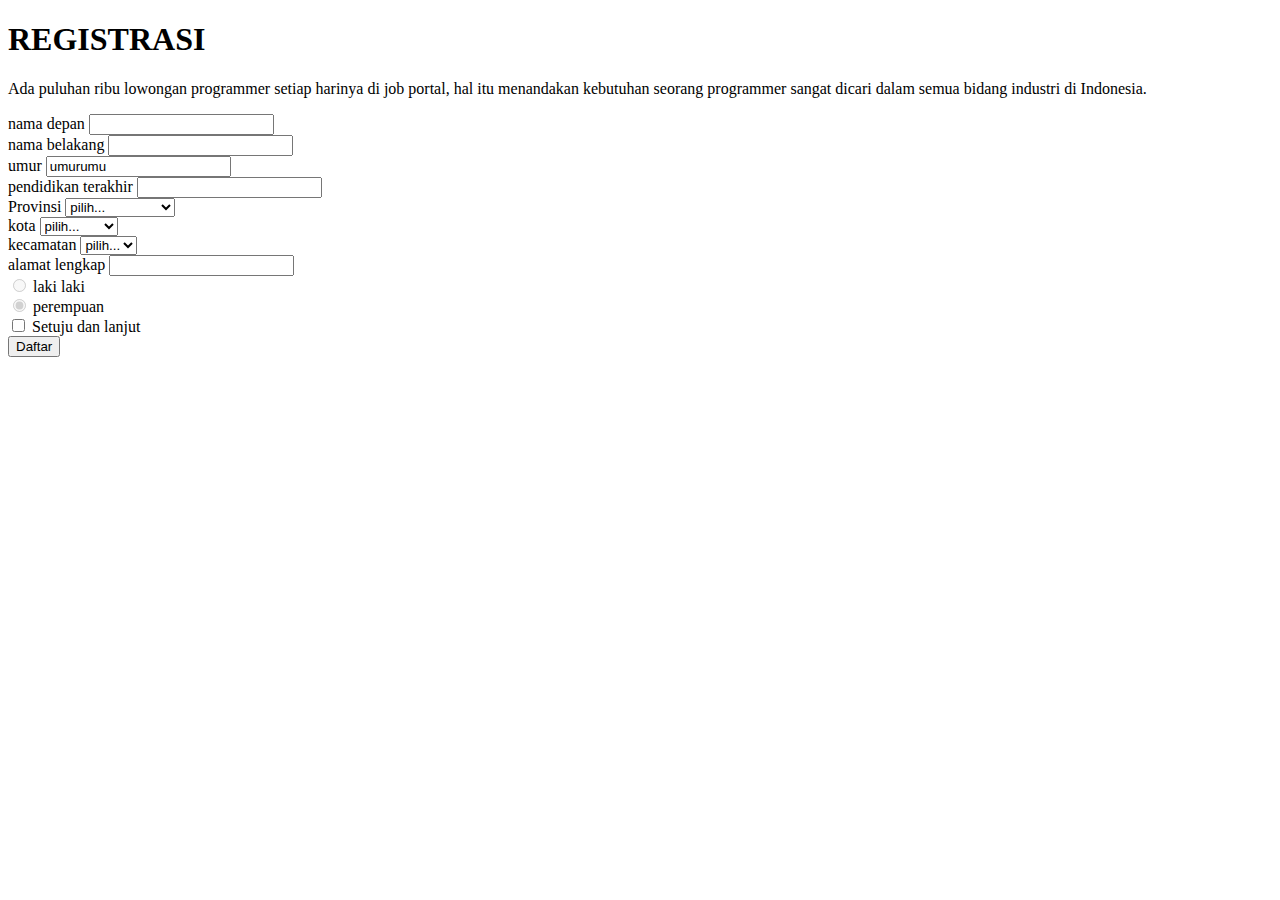
<file: Register.html>
<!DOCTYPE html>
<html lang="en">
<head>
    <meta charset="UTF-8">
    <meta http-equiv="X-UA-Compatible" content="IE=edge">
    <meta name="viewport" content="width=device-width, initial-scale=1.0">
    <title>Registrasi</title>

    <link href="https://cdn.jsdelivr.net/npm/bootstrap@5.2.0/dist/css/bootstrap.min.css"
        rel="stylesheet" integrity="sha384-gH2yIJqKdNHPEq0n4Mqa/HGKIhSkIHeL5AyhkYV8i59U5AR6csBvApHHNl/vI1Bx" crossorigin="anonymous">
</head>
<body>
        <div class="container text-center">
        <H1>REGISTRASI</H1>
        <p> Ada puluhan ribu lowongan programmer setiap harinya di job portal, hal itu menandakan kebutuhan 
            seorang programmer sangat dicari dalam semua bidang industri di Indonesia. </p>
      </div>
<form>
<div class="container">
    <div class="row">
        <div class="col-md-4">     
            <div class="card">
                <div class="card-body">
            <label for="validationDefault01" class="form-label">nama depan</label>
        <input type="text" class="form-control" id="validationDefault01" required>
  </div>
</div> 
     <div class="col-md-4">
    <label for="validationDefault01" class="form-label">nama belakang</label>
    <input type="text" class="form-control" id="validationDefault01" required>
  </div>

  <div class="col-md-4">
    <label for="validationDefault01" class="form-label">umur</label>
    <input type="text" class="form-control" id="validationDefault01" value="umurumu" required>
  </div>

  <div class="col-md-4">
    <label for="validationDefault02" class="form-label">pendidikan terakhir </label>
    <input type="text" class="form-control" id="validationDefault02" value="" required>
  </div>
 
  <div class="col-md-3">
    <label for="validationDefault04" class="form-label">Provinsi</label>
    <select class="form-select" id="validationDefault04" required>
      <option selected disabled value="">pilih...</option>
      <option>sumater selatn</option>
    </select>
  </div>

  <div class="col-md-3">
    <label for="validationDefault04" class="form-label">kota</label>
    <select class="form-select" id="validationDefault04" required>
      <option selected disabled value="">pilih...</option>
      <option> sumatera</option>
    </select>
  </div>

  <div class="col-md-3">
    <label for="validationDefault04" class="form-label">kecamatan</label>
    <select class="form-select" id="validationDefault04" required>
      <option selected disabled value="">pilih...</option>
      <option>...</option>
    </select>
  </div>

  <div class="col-md-6">
    <label for="validationDefault03" class="form-label">alamat lengkap</label>
    <input type="text" class="form-control" id="validationDefault03" required>
  </div>
  
<div class="form-check"> 
  <input class="form-check-input" type="radio" name="flexRadioDisabled" id="flexRadioDisabled" disabled>
  <label class="form-check-label" for="flexRadioDisabled">
    laki laki
  </label>
</div>
<div class="form-check">
  <input class="form-check-input" type="radio" name="flexRadioDisabled" id="flexRadioCheckedDisabled" checked disabled>
  <label class="form-check-label" for="flexRadioCheckedDisabled">
    perempuan
  </label>
</div>  

  <div class="col-12">
    <div class="form-check">
      <input class="form-check-input" type="checkbox" value="" id="invalidCheck2" required>
      <label class="form-check-label" for="invalidCheck2">
        Setuju dan lanjut
      </label>
    </div>
  </div>
  <div class="col-12">
    <button class="btn btn-primary" type="submit">Daftar</button>
  </div>
</div>
</div>
</div>
</div>
</div>

</form>
              <script src="https://cdn.jsdelivr.net/npm/bootstrap@5.2.0/dist/js/bootstrap.bundle.min.js" 
integrity="sha384-A3rJD856KowSb7dwlZdYEkO39Gagi7vIsF0jrRAoQmDKKtQBHUuLZ9AsSv4jD4Xa"
crossorigin="anonymous"></script>

</body>
</html>
</file>
